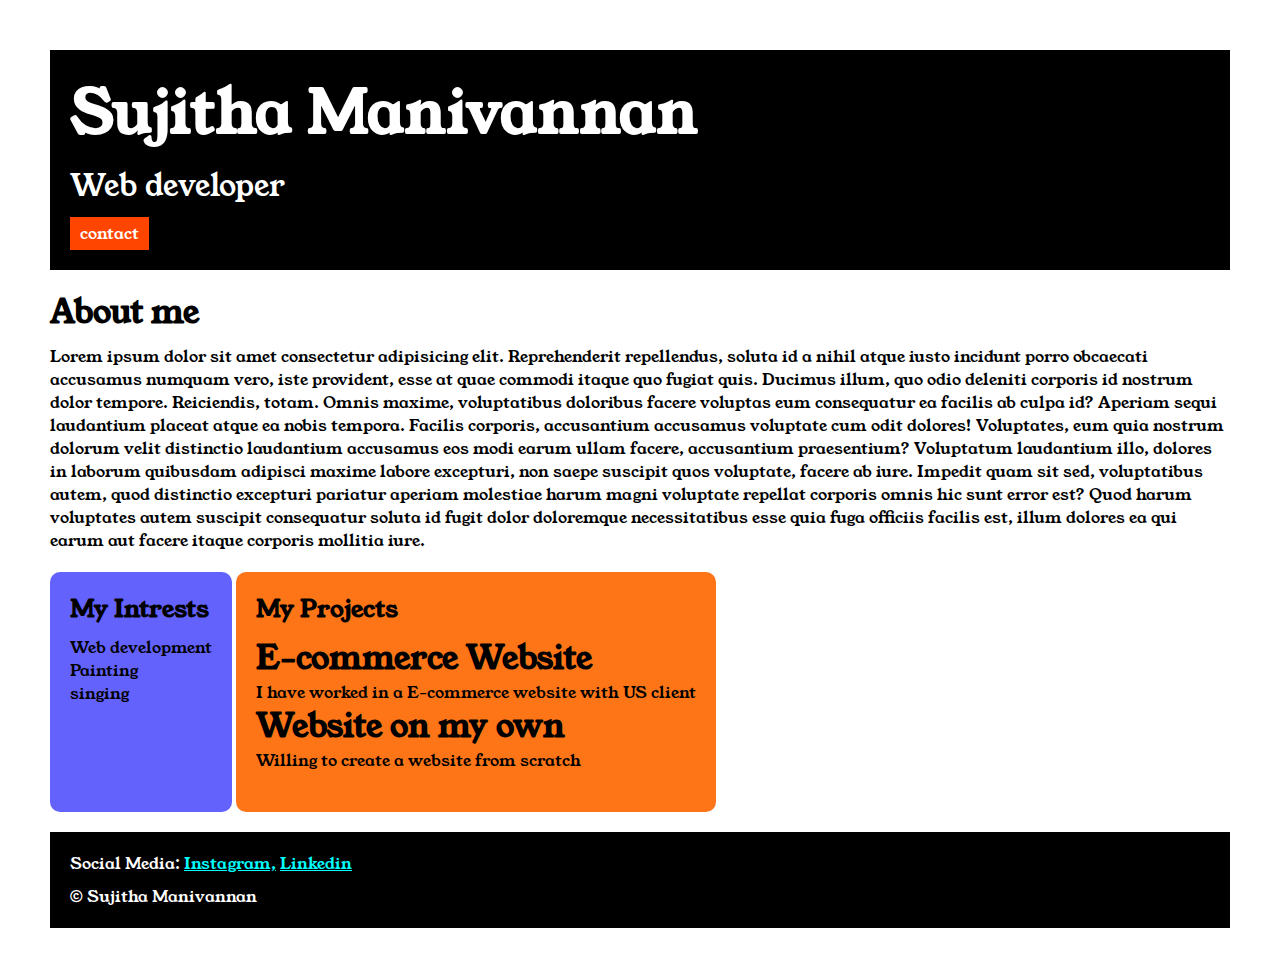
<file: index.html>
<!DOCTYPE html>
<html>

<head>
    <title>Portfolio</title>
    <link rel="stylesheet" href="style.css">
    <link rel="preconnect" href="https://fonts.googleapis.com">
<link rel="preconnect" href="https://fonts.gstatic.com" crossorigin>
<link href="https://fonts.googleapis.com/css2?family=Young+Serif&display=swap" rel="stylesheet">
</head>

<body>
    <div class="container">
    <div class="Section-one">
        <h1 class="Section-one__name">Sujitha Manivannan</h1>
        <p class="Section-one__role">Web developer</p>
        <a class="Section-one__contact"
            href="C:\Users\sujitm\OneDrive - Capgemini\Desktop\FSWD\CSS\Portfolio\contactform.html">contact</a>

    </div>

    <div class="Section-two">

    <h1 class="Section-two__title">About me</h1>
    <p class="Section-two__desc">Lorem ipsum dolor sit amet consectetur adipisicing elit. Reprehenderit repellendus, soluta id a nihil atque iusto
        incidunt porro obcaecati accusamus numquam vero, iste provident, esse at quae commodi itaque quo fugiat quis.
        Ducimus illum, quo odio deleniti corporis id nostrum dolor tempore. Reiciendis, totam. Omnis maxime,
        voluptatibus doloribus facere voluptas eum consequatur ea facilis ab culpa id? Aperiam sequi laudantium placeat
        atque ea nobis tempora. Facilis corporis, accusantium accusamus voluptate cum odit dolores! Voluptates, eum quia
        nostrum dolorum velit distinctio laudantium accusamus eos modi earum ullam facere, accusantium praesentium?
        Voluptatum laudantium illo, dolores in laborum quibusdam adipisci maxime labore excepturi, non saepe suscipit
        quos voluptate, facere ab iure. Impedit quam sit sed, voluptatibus autem, quod distinctio excepturi pariatur
        aperiam molestiae harum magni voluptate repellat corporis omnis hic sunt error est? Quod harum voluptates autem
        suscipit consequatur soluta id fugit dolor doloremque necessitatibus esse quia fuga officiis facilis est, illum
        dolores ea qui earum aut facere itaque corporis mollitia iure.</p>
    </div>

    <div class="Section-three">
    <h2 class="Section-three__title">My Intrests</h2>
    <ul class="Section-three__desc"style="list-style-type: circle;">
        <li>Web development</li>
        <li>Painting</li>
        <li>singing</li>
    </ul>
    </div>

    <div class="Section-four">
    <h2 class="Section-four__title">My Projects</h2>
    <ul class="Section-four__desc">
        <li>
            <h1>E-commerce Website</h1>
            <p>I have worked in a E-commerce website with US client</p>
        </li>
        <li>
            <h1>Website on my own</h1>
            <p>Willing to create a website from scratch</p>
        </li>
    </ul>
    </div>

    <div class="Section-five">
    <p class="Section-five__title">Social Media:
        <a href="https://www.instagram.com/accounts/onetap/?next=%2F">Instagram,</a>
        <a href="https://in.linkedin.com/">Linkedin</a>
    </p>

    <p class="Section-five__desc">&copy; Sujitha Manivannan</p>
    </div>
    </div>
</body>

</html>
</file>
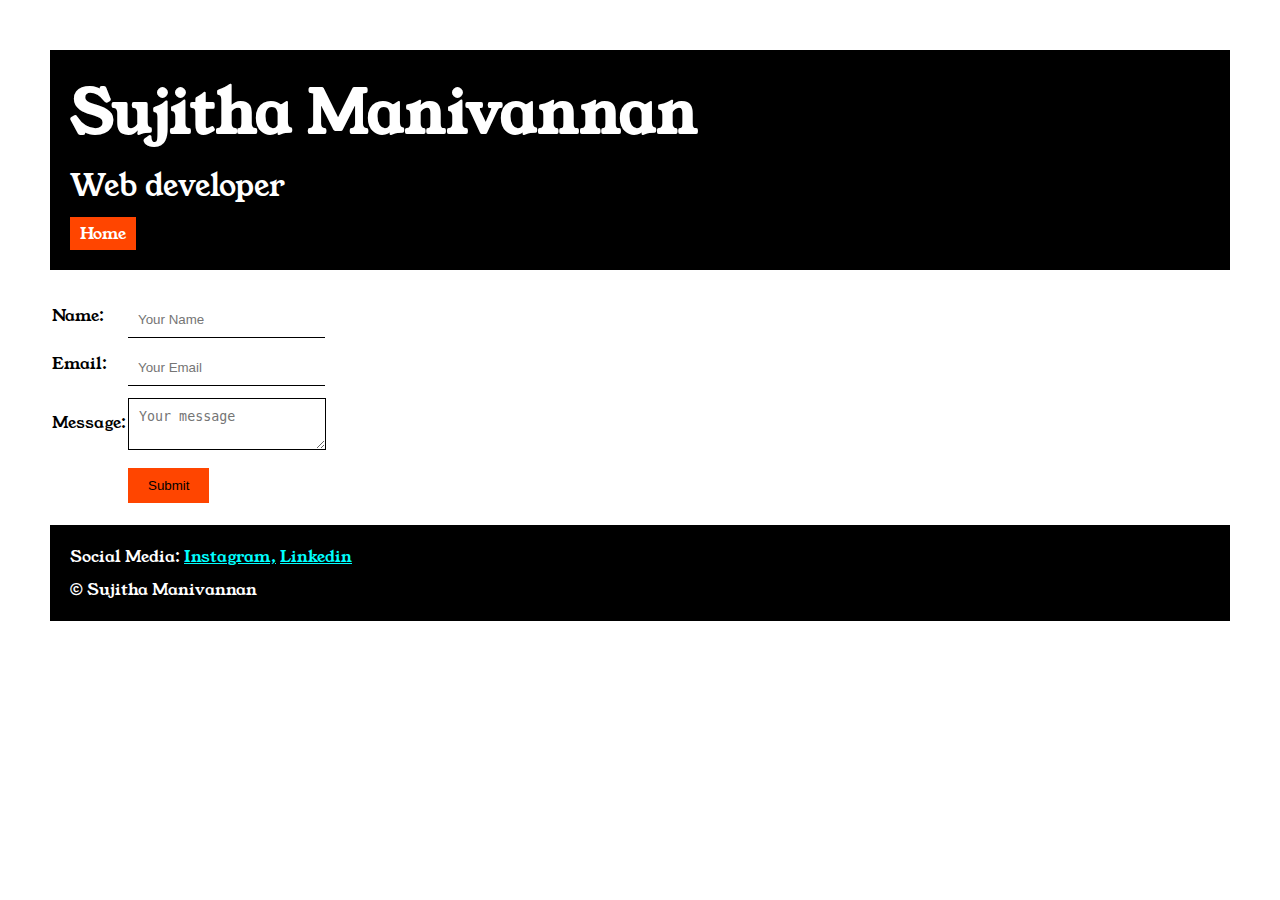
<file: contactform.html>
<!DOCTYPE html>
<html lang="en">
<head>
    <meta charset="UTF-8">
    <meta name="viewport" content="width=device-width, initial-scale=1.0">
    <title>Contact</title>
    <link rel="stylesheet" href="style.css">
    <link rel="preconnect" href="https://fonts.googleapis.com">
<link rel="preconnect" href="https://fonts.gstatic.com" crossorigin>
<link href="https://fonts.googleapis.com/css2?family=Young+Serif&display=swap" rel="stylesheet">

</head>
<body>
    <div class="container">
        <div class="Section-one">
            <h1 class="Section-one__name">Sujitha Manivannan</h1>
            <p class="Section-one__role">Web developer</p>
            <a class="Section-one__contact"
                href="C:\Users\sujitm\OneDrive - Capgemini\Desktop\FSWD\CSS\Portfolio\index.html">Home</a>
    
        </div>    
    <div class="contact-form">
        <form>
            <table>
                <tr>
                    <td>Name:</td>
                    <td>
                        <input type="text" placeholder="Your Name" class="contact-form__input">
                    </td>
                </tr>
                <tr>
                    <td>Email:</td>
                    <td>
                        <input type="Email" placeholder="Your Email" class="contact-form__input">
                    </td>
                </tr>
                <tr>
                    <td>Message:</td>
                    <td>
                        <textarea placeholder="Your message" class="contact-form__textarea"></textarea>
                    </td>
                </tr>
                <tr>
                    <td></td>
                    <td>
                        <input type="submit" class="contact-form__submit">
                    </td>
                </tr>
            </table>
        </form>
        
    </div>
    
    <div class="Section-five">
        <p class="Section-five__title">Social Media:
            <a href="https://www.instagram.com/accounts/onetap/?next=%2F">Instagram,</a>
            <a href="https://in.linkedin.com/">Linkedin</a>
        </p>
    
        <p class="Section-five__desc">&copy; Sujitha Manivannan</p>
    </div>
</body>
</html>
</file>
<file: style.css>
*{
    padding: 0;
    margin: 0;
}
body{
    font-family: 'Young Serif', serif;
}
.container{
    padding: 50px;
}
.Section-one{
    background-color: black;
    color: white;
    padding: 20px;
}
.Section-one__contact{
    background-color: orangered;
    color: white;
    text-decoration: none;
    padding-left: 10px;
    padding-right: 10px;
    padding-bottom: 5px;
    padding-top: 5px;
    display: inline-block;
    margin-top: 10px;
}
.Section-one__name{
    font-size: 60px;
}
.Section-one__role{
    font-size: 30px;
    margin-top: 10px;
}
.Section-two,.Section-three,.Section-four,.Section-five{
    margin-top: 20px;
}
.Section-two__desc,.Section-three__desc,.Section-four__desc,.Section-five__desc{
    margin-top: 10px;
}
.Section-five{
    background-color: black;
    color: white;
    padding: 20px;
}
.Section-five__title a{
    color: aqua;
}
.Section-three li,.Section-four li{
    list-style: none;
}
.Section-three{
    background-color: #6462FD;
    color: black;
    padding: 20px;
    display: inline-block;
    height: 200px;
    border-radius: 10px;
    vertical-align: top;
}
.Section-four{
    background-color: #fe7517;
    color: black;
    padding: 20px;
    display: inline-block;
    height: 200px;
    border-radius: 10px;


}
.contact-form{
    margin-top: 20px;
}
.contact-form__input,.contact-form__textarea,.contact-form__submit{
    margin-top: 10px;
}
.contact-form__input{
    padding: 10px;
    border: none;
    border-bottom: solid black 1px;
}
.contact-form__textarea{
    padding: 10px;
    border: none;
    border: solid black 1px;

}
.contact-form__submit{
    padding-top: 10px;
    padding-bottom: 10px;
    padding-left: 20px;
    padding-right: 20px;
    background-color: orangered;
    color: black;
    border: none;
}
</file>
